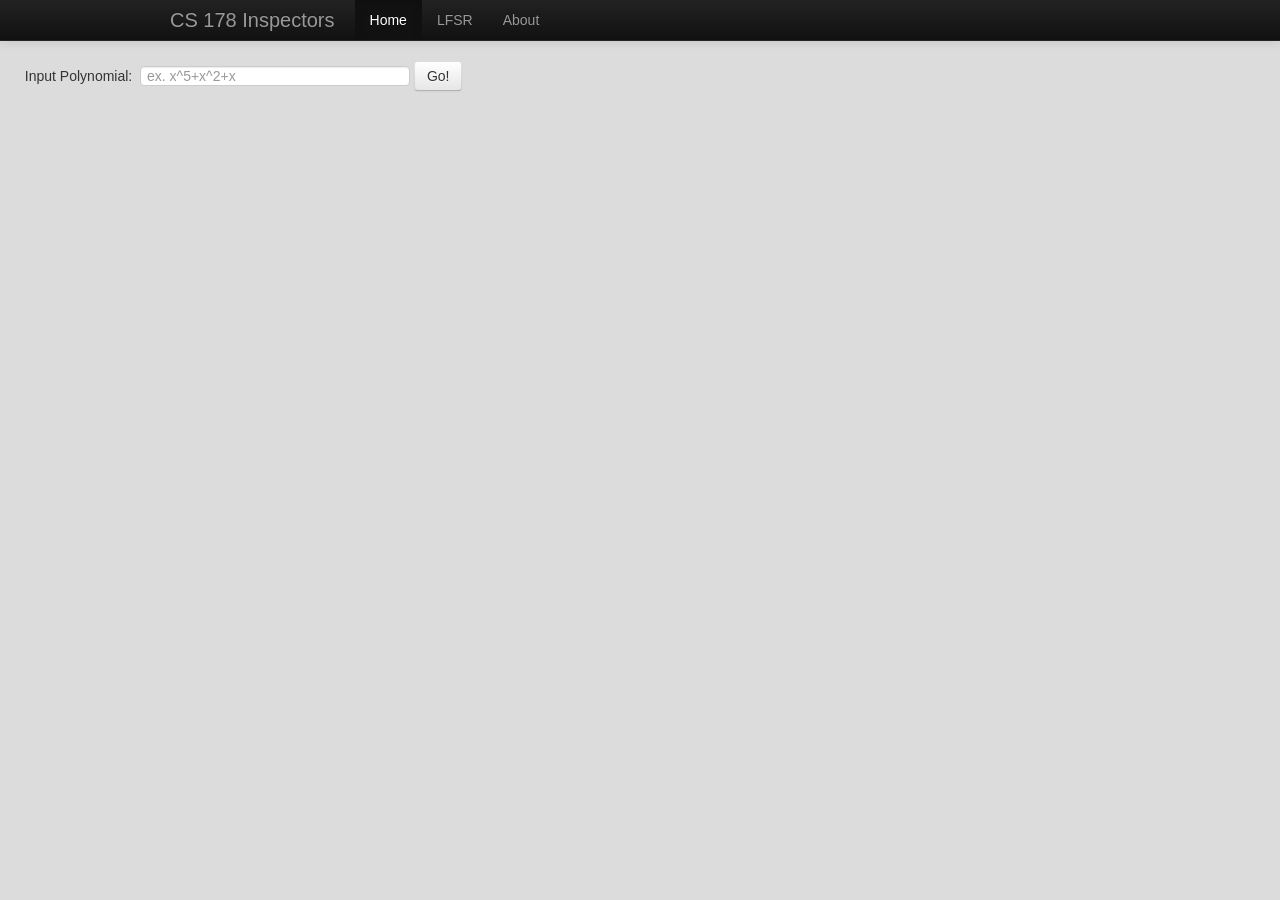
<file: index.html>
<html lang="en">
    <head>
        <meta charset="utf-8">
        <title>CS 178 Inspectors</title>
        <meta name="viewport" content="width=device-width, initial-scale=1.0">
        <meta name="description" content="">
        <meta name="author" content="">

        <link href="css/bootstrap.css" rel="stylesheet">
        <link href="css/style.css" rel="stylesheet">


    </head>

    <body>
        <div class="navbar navbar-inverse navbar-fixed-top">
            <div class="navbar-inner">
                <div class="container">
                    <button type="button" class="btn btn-navbar" data-toggle="collapse" data-target=".nav-collapse">
                        <span class="icon-bar"></span>
                        <span class="icon-bar"></span>
                        <span class="icon-bar"></span>
                    </button>
                    <a class="brand" href="home.html">CS 178 Inspectors</a>
                    <div class="nav-collapse collapse">
                        <ul class="nav">
                            <li class="active"><a href="home.html">Home</a></li>
                            <li><a href="#LFSR">LFSR</a></li>
                            <li><a href="#about">About</a></li>
                        </ul>
                    </div><!--/.nav-collapse -->
                </div>
            </div>
        </div>
        <div class="row">
            <form class="form-horizontal">
                <fieldset>
                    <div id="legend" class="">
                        <legend class="">Form Name</legend>
                    </div>

                        <!-- Text input-->
                        <label class="control-label" for="input01">Input
                            Polynomial:&nbsp;&nbsp; </label>
                            <input type="text" placeholder="ex. x^5+x^2+x"
                            class="input-xlarge" id="polynomial">
                    <input type="button" class="btn"
                    onclick="buttonHandler()" value="Go!"/>
                </fieldset>
            </form>
        </div>
        <canvas style="position:fixed;top:100;left:100" width="500" height="500" id="canvas">
        <script src="js/draw.js"></script>
    </body>
</html>
</file>
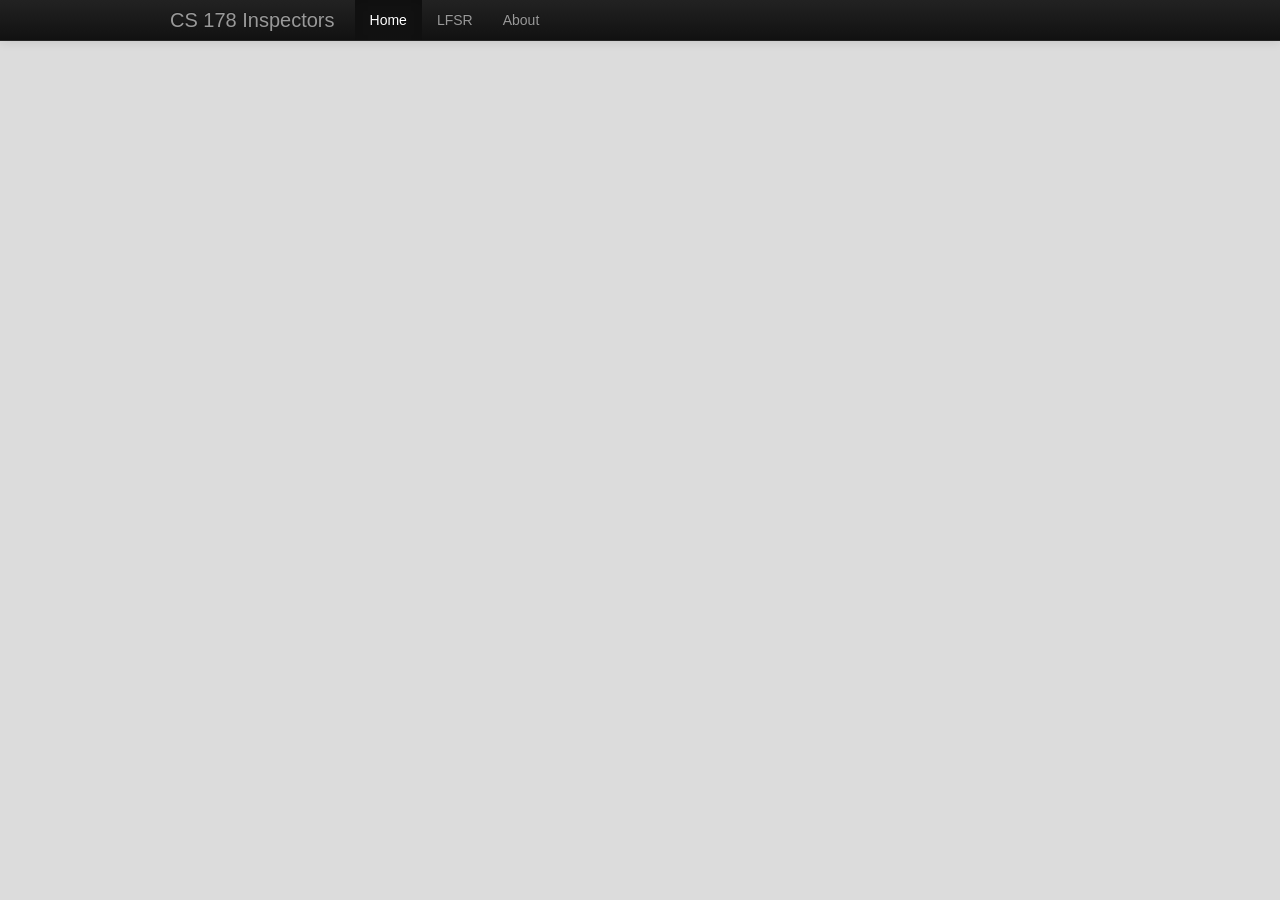
<file: html/home.html>
<html lang="en">
  <head>
    <meta charset="utf-8">
    <title>CS 178 Inspectors</title>
    <meta name="viewport" content="width=device-width, initial-scale=1.0">
    <meta name="description" content="">
    <meta name="author" content="">

    <link href="../css/bootstrap.css" rel="stylesheet">
    <link href="../css/style.css" rel="stylesheet">

    
  </head>

  <body>
    <div class="navbar navbar-inverse navbar-fixed-top">
      <div class="navbar-inner">
        <div class="container">
          <button type="button" class="btn btn-navbar" data-toggle="collapse" data-target=".nav-collapse">
            <span class="icon-bar"></span>
            <span class="icon-bar"></span>
            <span class="icon-bar"></span>
          </button>
          <a class="brand" href="home.html">CS 178 Inspectors</a>
          <div class="nav-collapse collapse">
            <ul class="nav">
              <li class="active"><a href="#">Home</a></li>
              <li><a href="lfsr.html">LFSR</a></li>
              <li><a href="#about">About</a></li>
            </ul>
          </div><!--/.nav-collapse -->
        </div>
      </div>
    </div>
  </body>
</html>
</file>
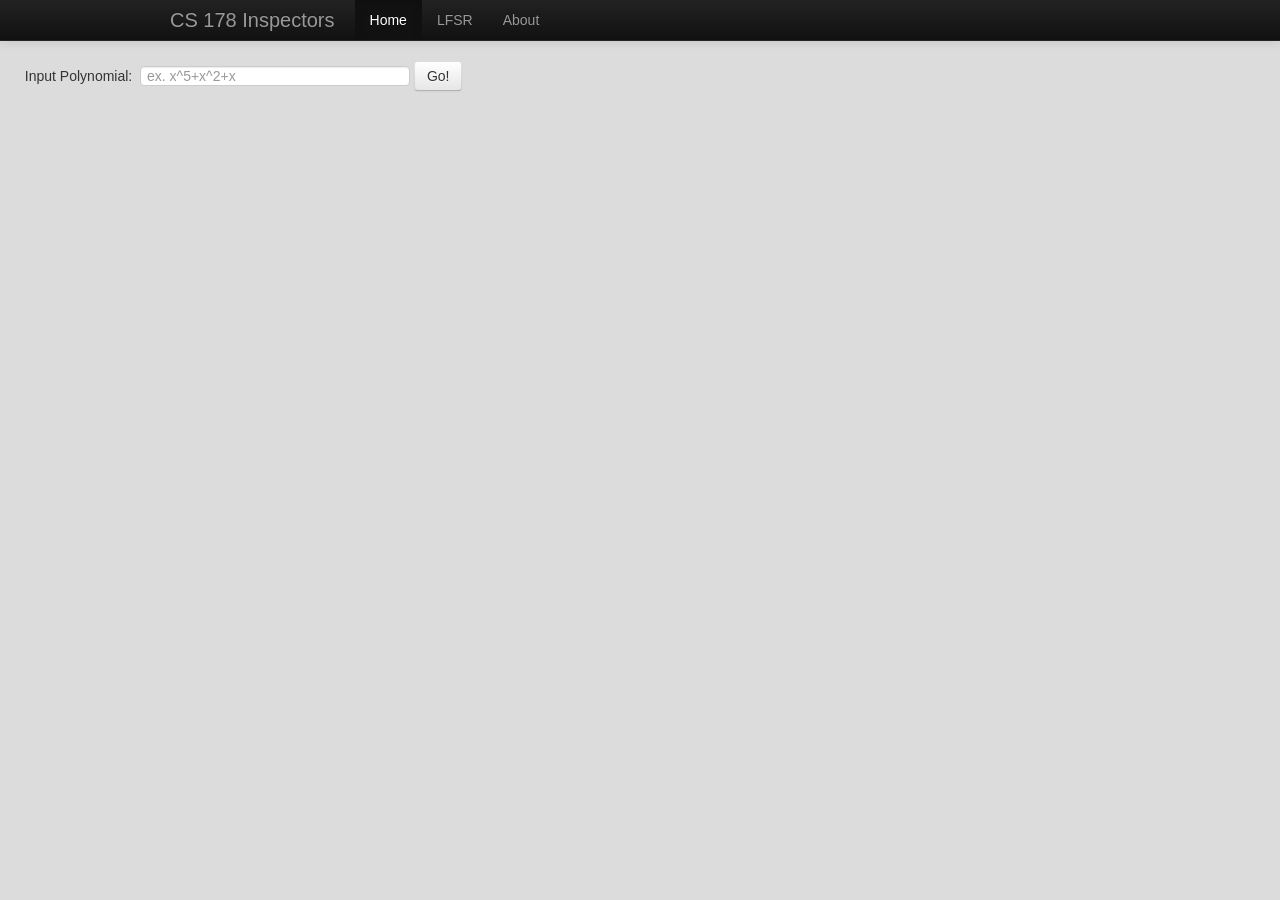
<file: html/lfsr.html>
<html lang="en">
    <head>
        <meta charset="utf-8">
        <title>CS 178 Inspectors</title>
        <meta name="viewport" content="width=device-width, initial-scale=1.0">
        <meta name="description" content="">
        <meta name="author" content="">

        <link href="../css/bootstrap.css" rel="stylesheet">
        <link href="../css/style.css" rel="stylesheet">


    </head>

    <body>
        <div class="navbar navbar-inverse navbar-fixed-top">
            <div class="navbar-inner">
                <div class="container">
                    <button type="button" class="btn btn-navbar" data-toggle="collapse" data-target=".nav-collapse">
                        <span class="icon-bar"></span>
                        <span class="icon-bar"></span>
                        <span class="icon-bar"></span>
                    </button>
                    <a class="brand" href="home.html">CS 178 Inspectors</a>
                    <div class="nav-collapse collapse">
                        <ul class="nav">
                            <li class="active"><a href="home.html">Home</a></li>
                            <li><a href="#LFSR">LFSR</a></li>
                            <li><a href="#about">About</a></li>
                        </ul>
                    </div><!--/.nav-collapse -->
                </div>
            </div>
        </div>
        <div class="row">
            <form class="form-horizontal">
                <fieldset>
                    <div id="legend" class="">
                        <legend class="">Form Name</legend>
                    </div>

                        <!-- Text input-->
                        <label class="control-label" for="input01">Input
                            Polynomial:&nbsp;&nbsp; </label>
                            <input type="text" placeholder="ex. x^5+x^2+x"
                            class="input-xlarge" id="polynomial">
                    <input type="button" class="btn"
                    onclick="buttonHandler()" value="Go!"/>
                </fieldset>
            </form>
        </div>
        <canvas style="position:fixed;top:100;left:100" width="500" height="500" id="canvas">
        <script src="../js/draw.js"></script>
    </body>
</html>
</file>
<file: css/style.css>
body {
  background-color: #DCDCDC;
}
</file>
